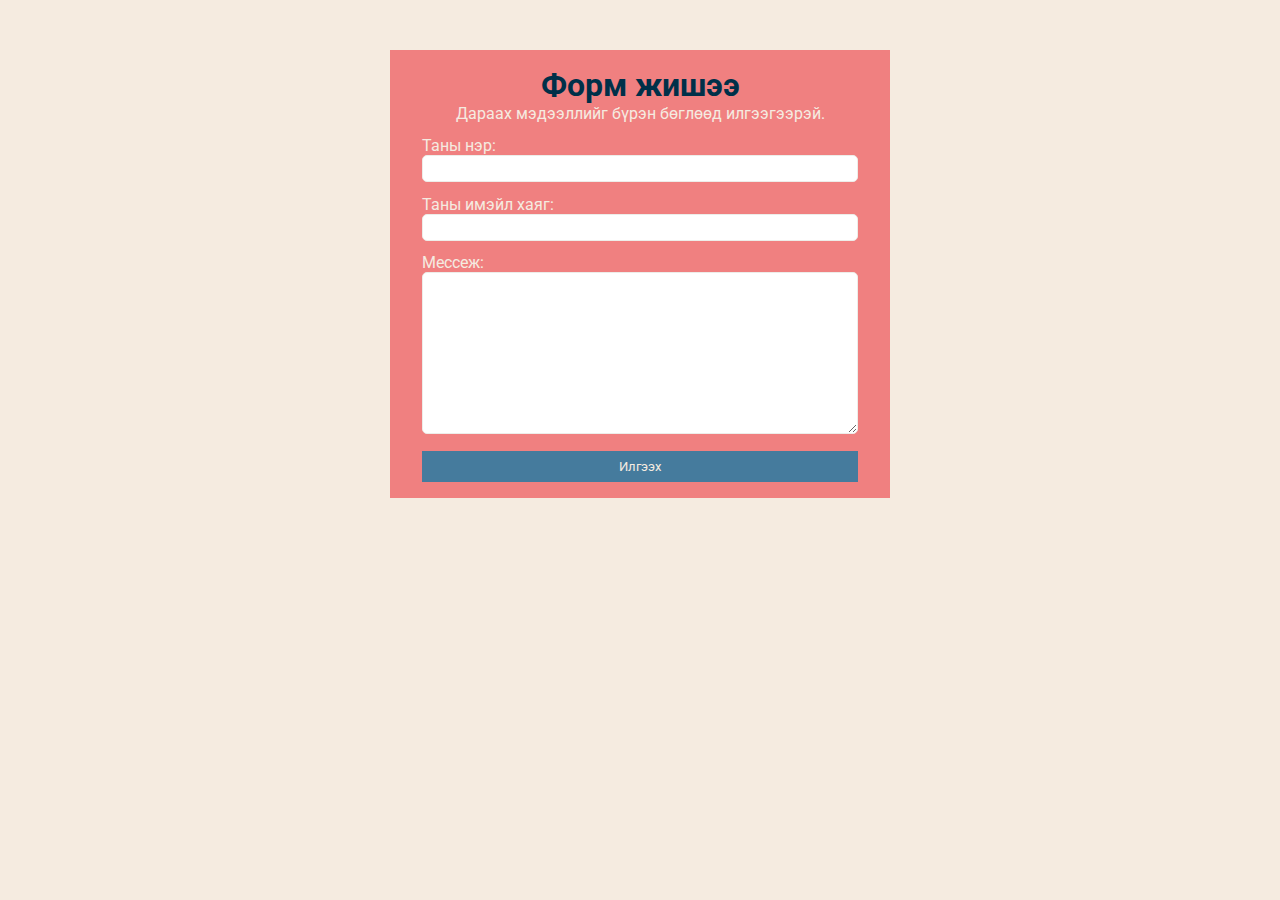
<file: formdemo/form.html>
<!DOCTYPE html>
<html lang="en">
<head>
    <meta charset="UTF-8">
    <meta name="viewport" content="width=device-width, initial-scale=1.0">
    <title>Форм жишээ</title>
    <link rel="stylesheet" href="css/style.css">
</head>
<body>
    <div id="container">
        <h1>Форм жишээ</h1>
        <p>Дараах мэдээллийг бүрэн бөглөөд илгээгээрэй.</p>
        <form action="">
            <div class="form-group">
                <label for="firstname">Таны нэр:</label>
                <input type="text" name="firstname">
            </div>
            <div class="form-group">
                <label for="email">Таны имэйл хаяг:</label>
                <input type="email" name="email">
            </div>
            <div class="form-group">
                <label for="message">Мессеж:</label>
                <textarea name="message" id="" cols="30" rows="10"></textarea>
            </div>
            <button type="submit">Илгээх</button>
        </form>
    </div>
</body>
</html>
</file>
<file: formdemo/css/style.css>
@import url('https://fonts.googleapis.com/css2?family=Roboto&display=swap');

* {
    font-family: 'Roboto', sans-serif;
    margin: 0;
    padding: 0;
    box-sizing: border-box;
}

body {
    background: #f5ebe0;
}

#container {
    margin: 50px auto;
    max-width: 500px;
    background: #f08080;
    color: #f5ebe0;
    padding: 1rem 2rem;
}

#container h1 {
    color: #003049;
}

#container h1, p {
    text-align: center;
}

#container .form-group,
#container button {
    margin-top: 0.8rem;
}

#container .form-group label {
    display: block;
}

#container .form-group input,
#container .form-group textarea {
    width: 100%;
    padding: 5px;
    border: #edede9 1px solid;
    border-radius: 5px;
}

#container button {
    display: block;
    width: 100%;
    background: #457b9d;
    color: #f5ebe0;
    cursor: pointer;
    border: none;
    padding: 0.5rem;
}

#container button:hover {
    background: #a8dadc;
    color: #333;
}
</file>
